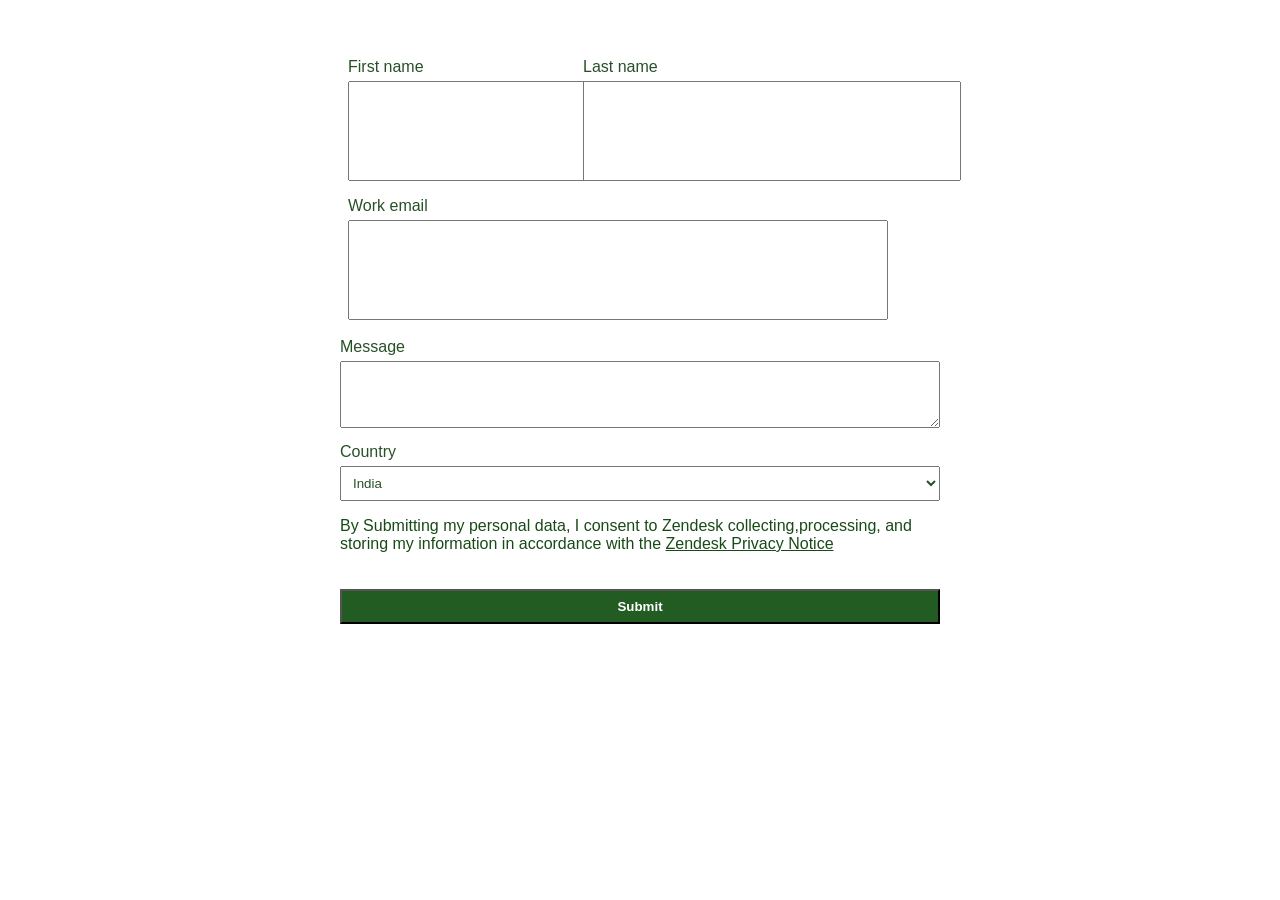
<file: index.html>
<html>

<head>
    <title>form</title>
    <link rel="stylesheet" href="index.css">
</head>

<body>
    <form class="full-form">
        <div class="same">
            <div class="fn">
                <label>First name</label>
                <input type="text">
            </div>
            <div class="fn">
                <label>Last name</label>
                <input type="text">
            </div>
        </div>
        <div class="mail">
            <label>Work email</label>
            <input type="email">
        </div>
        <div class="msg">
            <label>Message</label>
            <textarea></textarea>
        </div>
        <div class="country">
            <label>Country</label>
            <select>
                <option>India</option>
                <option>Japan</option>
                <option>France</option>
            </select>
        </div>
        <p>By Submitting my personal data, I consent to Zendesk collecting,processing, and storing my information in accordance with the <u>Zendesk Privacy Notice</u></p>
        <div class="you">
            <button type="submit"><b>Submit</b></button>
        </div>
    </form>
</body>

</html>
</file>
<file: index.css>
.full-form {
    width: 600px;
    margin: 50px auto;
    font-family: Inter, sans-serif;
}

.same {
    display: flex;
    gap: 30px;
    color: rgb(40, 80, 40)
}

.fn {
    padding: 8px;
    color: rgb(40, 80, 40);
    display: flex;
    flex-direction: column;
    gap: 5px;
}

.mail {
    color: rgb(40, 80, 40);
    padding: 8px;
    width: 270px;
    display: flex;
    flex-direction: column;
    gap: 5px;
}

.msg {
    color: rgb(40, 80, 40);
    margin-top: 10px;
    width: 100%;
    height: 100px;
    display: flex;
    flex-direction: column;
    gap: 5px;
}

textarea {
    margin-bottom: 10px;
    width: 100%;
    height: 400%;
}

select {
    color: rgb(40, 80, 40);
    padding: 8px;
}

.country {
    color: rgb(40, 80, 40);
    margin-top: 5px;
    gap: 5px;
    width: 100%;
    display: flex;
    flex-direction: column;
}

button {
    padding: 8px;
    background-color: rgb(35, 92, 35);
    color: white;
    width: 100%;
    margin-top: 20px;
    text-align: center;
    cursor: pointer;
}

p,
u {
    color: rgb(24, 74, 24);
}

input {
    padding: 8px;
    width: 200%;
    height: 100px;
}
</file>
